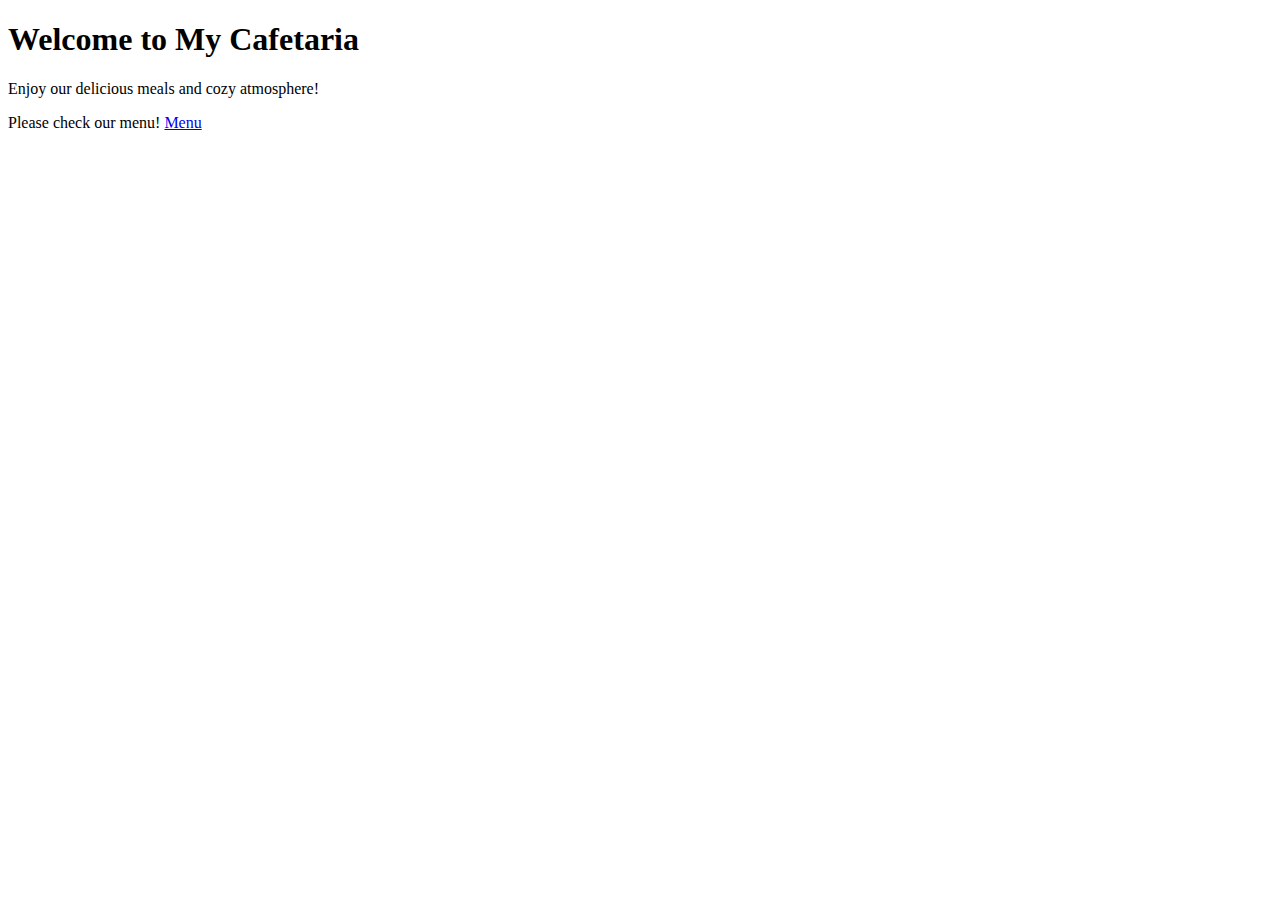
<file: index.html>
<!DOCTYPE html>
<html lang="en">
<head>
    <meta charset="UTF-8">
    <meta name="viewport" content="width=device-width, initial-scale=1.0">
    <title>My Cafetaria</title>
    <link rel ="stylesheet" href="style.css">
</head>
<body>

    <h1>Welcome to My Cafetaria</h1>
    <p>Enjoy our delicious meals and cozy atmosphere!</p>
    <p>Please check our menu! <a href="menu.html">Menu</a></p>
</body>
</html>
</file>
<file: style.css>
.food{
    color:brown;
    background-color: beige;
    margin: 10px;
    padding: 10px;
}
</file>
